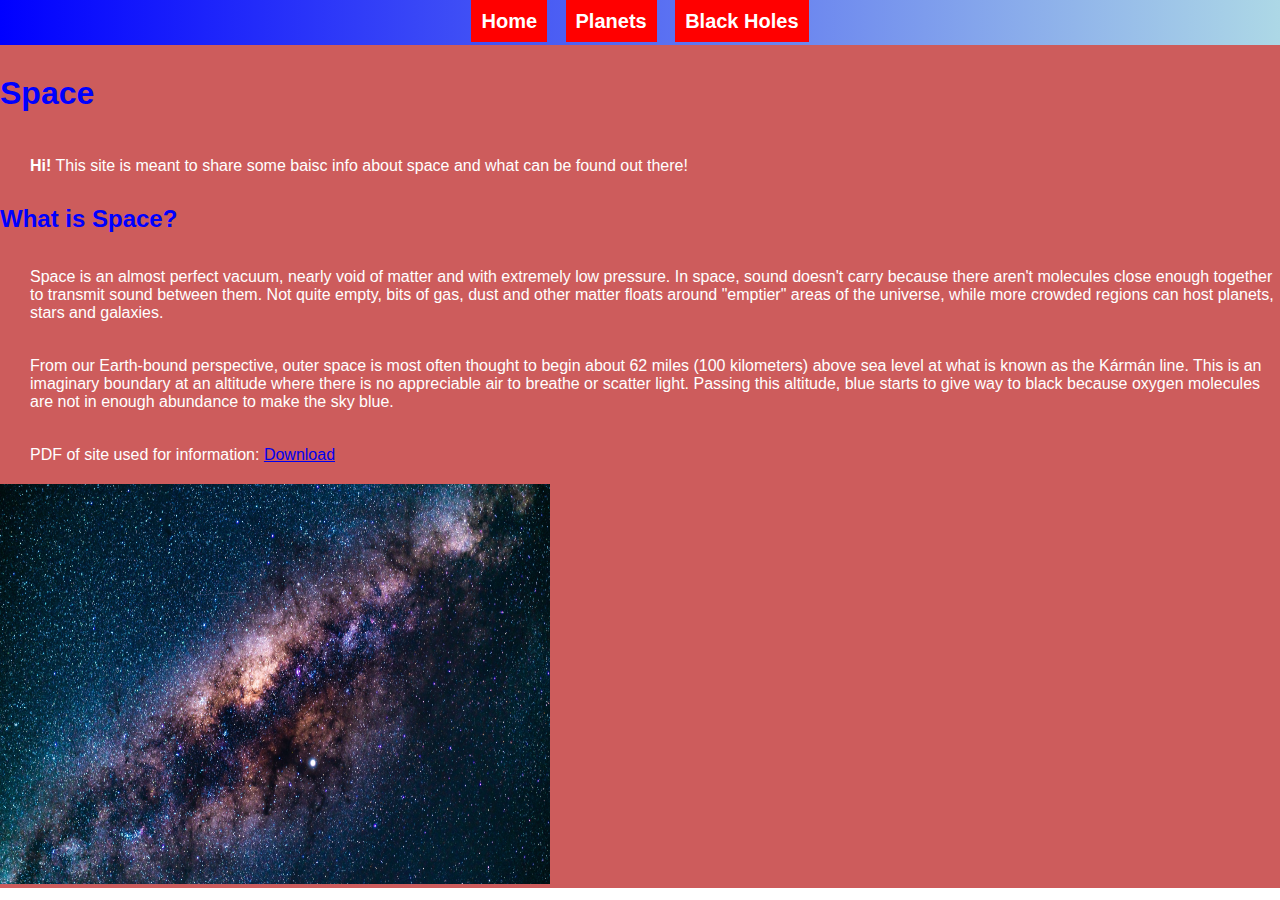
<file: index.html>
﻿<!DOCTYPE html>

<html lang="en" xmlns="http://www.w3.org/1999/xhtml">
<head>
    <meta charset="utf-8" />
    <title>Basic Space Info</title>
    <link rel="icon" type="image/x-icon" href="images/galaxy-favi.png">
    <link href="css/styles.css" type="text/css" rel="stylesheet" />
</head>
<body>
    <div class="container">

        <div>
            <nav>
                <ul>
                    <li><a href="index.html">Home</a></li>
                    <li><a href="planet.html">Planets</a></li>
                    <li><a href="b_hole.html">Black Holes</a></li>
                </ul>
            </nav>
        </div>
        <div class="left-panel">
            <h1>Space</h1>

            <p><strong>Hi!</strong> This site is meant to share some baisc info about space and what can be found out there!</p>

            <h2 class="text">What is Space?</h2>

            <p class="text">Space is an almost perfect vacuum, nearly void of matter and with extremely low pressure. In space, sound doesn't carry because there aren't molecules close enough together to transmit sound between them. Not quite empty, bits of gas, dust and other matter floats around "emptier" areas of the universe, while more crowded regions can host planets, stars and galaxies.</p>
            <p class="text">From our Earth-bound perspective, outer space is most often thought to begin about 62 miles (100 kilometers) above sea level at what is known as the Kármán line. This is an imaginary boundary at an altitude where there is no appreciable air to breathe or scatter light. Passing this altitude, blue starts to give way to black because oxygen molecules are not in enough abundance to make the sky blue.</p>

            <p class="text">
                PDF of site used for information:  <a href="resources/space-info.pdf" download target="_blank">Download</a>
            </p>
            <img src="images/space.jpg" alt=”Space” title=”space” id="space_img"/>


        </div>

    </div>
</body>
</html>
</file>
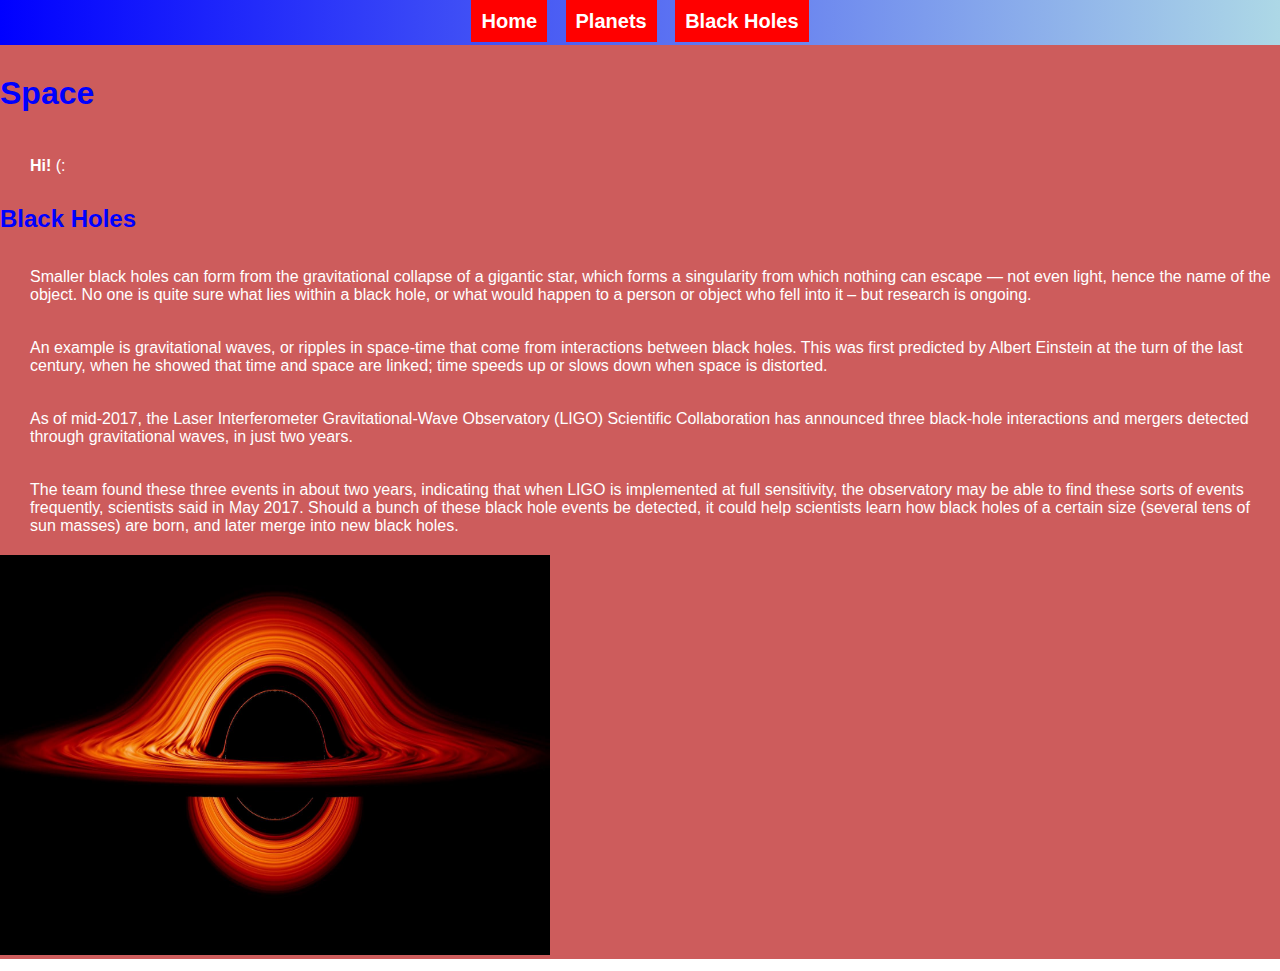
<file: b_hole.html>
﻿<!DOCTYPE html>

<html lang="en" xmlns="http://www.w3.org/1999/xhtml">
<head>
    <meta charset="utf-8" />
    <title>Black Holes</title>
    <link rel="icon" type="image/x-icon" href="images/galaxy-favi.png">
    <link href="css/styles.css" type="text/css" rel="stylesheet" />
</head>
<body>
    <div class="container">

        <div>
            <nav>
                <ul>
                    <li><a href="index.html">Home</a></li>
                    <li><a href="planet.html">Planets</a></li>
                    <li><a href="b_hole.html">Black Holes</a></li>
                </ul>
            </nav>
        </div>
        <div class="left-panel">
            <h1>Space</h1>

            <p><strong>Hi!</strong> (:</p>

            <h2 class="text">Black Holes</h2>

            <p class="text">Smaller black holes can form from the gravitational collapse of a gigantic star, which forms a singularity from which nothing can escape — not even light, hence the name of the object. No one is quite sure what lies within a black hole, or what would happen to a person or object who fell into it – but research is ongoing.</p>
            <p class="text">An example is gravitational waves, or ripples in space-time that come from interactions between black holes. This was first predicted by Albert Einstein at the turn of the last century, when he showed that time and space are linked; time speeds up or slows down when space is distorted.</p>
            <p class="text">As of mid-2017, the Laser Interferometer Gravitational-Wave Observatory (LIGO) Scientific Collaboration has announced three black-hole interactions and mergers detected through gravitational waves, in just two years.</p>
            <p class="text">The team found these three events in about two years, indicating that when LIGO is implemented at full sensitivity, the observatory may be able to find these sorts of events frequently, scientists said in May 2017. Should a bunch of these black hole events be detected, it could help scientists learn how black holes of a certain size (several tens of sun masses) are born, and later merge into new black holes.</p>

            <img src="images/black_hole.jpeg" alt=”Black-Hole” title=”Black-Hole” id="space_img" />


        </div>

    </div>
</body>
</html>
</file>
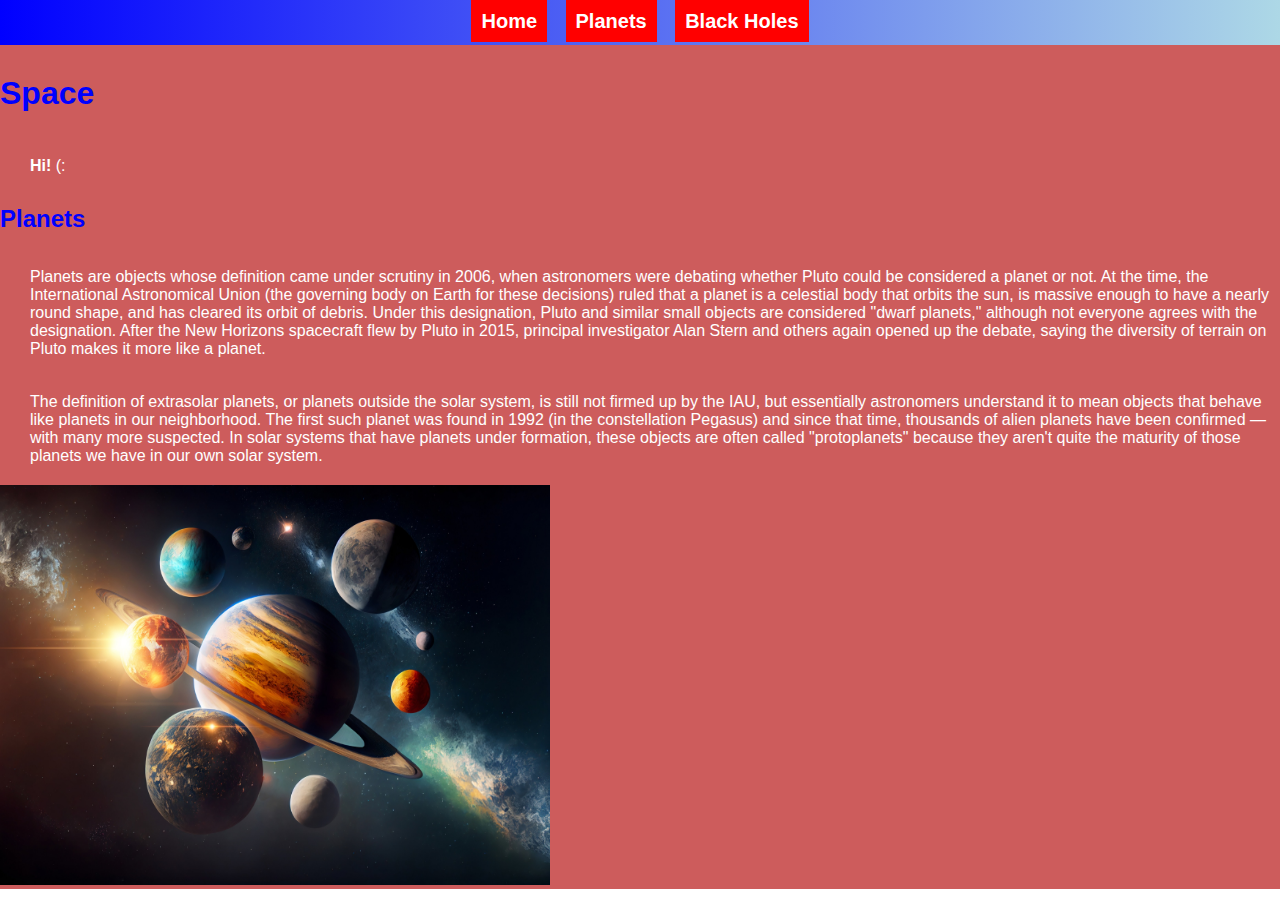
<file: planet.html>
﻿<!DOCTYPE html>

<html lang="en" xmlns="http://www.w3.org/1999/xhtml">
<head>
    <meta charset="utf-8" />
    <title>Planets</title>
    <link rel="icon" type="image/x-icon" href="images/galaxy-favi.png">
    <link href="css/styles.css" type="text/css" rel="stylesheet" />
</head>
<body>
    <div class="container">

        <div>
            <nav>
                <ul>
                    <li><a href="index.html">Home</a></li>
                    <li><a href="planet.html">Planets</a></li>
                    <li><a href="b_hole.html">Black Holes</a></li>
                </ul>
            </nav>
        </div>
        <div class="left-panel">
            <h1>Space</h1>

            <p><strong>Hi!</strong> (:</p>

            <h2 class="text">Planets</h2>

            <p class="text">Planets are objects whose definition came under scrutiny in 2006, when astronomers were debating whether Pluto could be considered a planet or not. At the time, the International Astronomical Union (the governing body on Earth for these decisions) ruled that a planet is a celestial body that orbits the sun, is massive enough to have a nearly round shape, and has cleared its orbit of debris. Under this designation, Pluto and similar small objects are considered "dwarf planets," although not everyone agrees with the designation. After the New Horizons spacecraft flew by Pluto in 2015, principal investigator Alan Stern and others again opened up the debate, saying the diversity of terrain on Pluto makes it more like a planet.</p>
            <p class="text">The definition of extrasolar planets, or planets outside the solar system, is still not firmed up by the IAU, but essentially astronomers understand it to mean objects that behave like planets in our neighborhood. The first such planet was found in 1992 (in the constellation Pegasus) and since that time, thousands of alien planets have been confirmed — with many more suspected. In solar systems that have planets under formation, these objects are often called "protoplanets" because they aren't quite the maturity of those planets we have in our own solar system.</p>

            <img src="images/planets.jpg" alt=”planets” title=”planets” id="space_img"/>


        </div>

    </div>
</body>
</html>
</file>
<file: css/styles.css>
﻿* {
    margin: 0;
    padding: 0;
    box-sizing: border-box;
}

html, body {
    height: 100%;
}

body {
    font-family: 'Arial', sans-serif;
    background-size: cover;
/*    color: #fff;*/
    margin: 0;
    padding: 0px;
/*    text-shadow: 1px 1px 3px rgba(0, 0, 0, 0.7);*/
}

.left-panel {
    width: 100%; /* Left panel occupies half of the screen */
    background-color: indianred; /* Change to your desired color */
    padding-top: 30px;
}

p {
    
    margin: 15px 0;
    padding-left: 30px;
    padding-top: 30px;
    color: white;
}

nav ul li {
    list-style: none;
    text-align: center;
    display: inline-block;
    margin: 7px;
}

nav {
    background: linear-gradient(to right, blue 0%, lightblue 100%);
    margin-top: -12px;
    padding-bottom: 5px;
    padding-top: 15px;
    text-align: center;
}

    nav ul li a:link, nav ul li a:visited {
        font-size: 20px;
        font-weight: bold;
        text-decoration: none;
        padding: 10px;
        background-color: red;
        color: #ffffff;
    }

    nav ul li a:hover, nav ul li a:active {
        font-size: 20px;
        font-weight: bold;
        text-decoration: none;
        padding: 10px;
        background-color: orange;
        color: #000000;
    }
    /*.container{
    
    display: flex;
    height: 100vh;*/ /* Full height of the viewport */
    /*}*/
h1, h2 {
    color: blue;
}


.text {
    padding-bottom: 5px;
    padding-top: 15px;
}

#space_img {
    height:400px;
    width: 550px;
}
</file>
